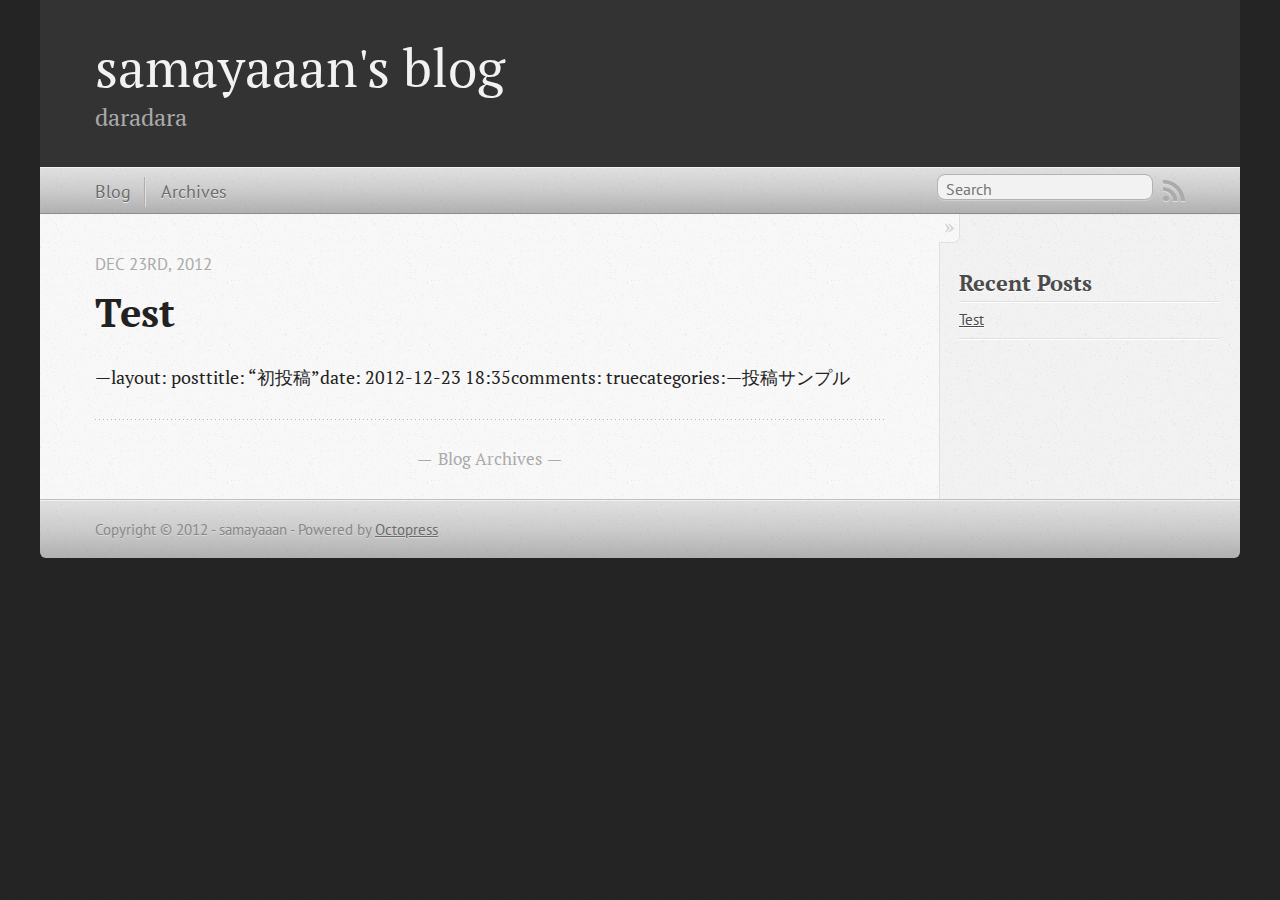
<file: index.html>
<!DOCTYPE html>
<!--[if IEMobile 7 ]><html class="no-js iem7"><![endif]-->
<!--[if lt IE 9]><html class="no-js lte-ie8"><![endif]-->
<!--[if (gt IE 8)|(gt IEMobile 7)|!(IEMobile)|!(IE)]><!--><html class="no-js" lang="en"><!--<![endif]-->
<head>
  <meta charset="utf-8">
  <title>samayaaan's blog</title>
  <meta name="author" content="samayaaan">

  
  <meta name="description" content="&#8212;layout: posttitle: &#8220;初投稿&#8221;date: 2012-12-23 18:35comments: truecategories:&#8212;投稿サンプル
">
  

  <!-- http://t.co/dKP3o1e -->
  <meta name="HandheldFriendly" content="True">
  <meta name="MobileOptimized" content="320">
  <meta name="viewport" content="width=device-width, initial-scale=1">

  
  <link rel="canonical" href="http://samayaaan.github.com/">
  <link href="/favicon.png" rel="icon">
  <link href="/stylesheets/screen.css" media="screen, projection" rel="stylesheet" type="text/css">
  <script src="/javascripts/modernizr-2.0.js"></script>
  <script src="/javascripts/ender.js"></script>
  <script src="/javascripts/octopress.js" type="text/javascript"></script>
  <link href="/atom.xml" rel="alternate" title="samayaaan's blog" type="application/atom+xml">
  <!--Fonts from Google"s Web font directory at http://google.com/webfonts -->
<link href="http://fonts.googleapis.com/css?family=PT+Serif:regular,italic,bold,bolditalic" rel="stylesheet" type="text/css">
<link href="http://fonts.googleapis.com/css?family=PT+Sans:regular,italic,bold,bolditalic" rel="stylesheet" type="text/css">

  

</head>

<body   >
  <header role="banner"><hgroup>
  <h1><a href="/">samayaaan's blog</a></h1>
  
    <h2>daradara</h2>
  
</hgroup>

</header>
  <nav role="navigation"><ul class="subscription" data-subscription="rss">
  <li><a href="/atom.xml" rel="subscribe-rss" title="subscribe via RSS">RSS</a></li>
  
</ul>
  
<form action="http://google.com/search" method="get">
  <fieldset role="search">
    <input type="hidden" name="q" value="site:samayaaan.github.com" />
    <input class="search" type="text" name="q" results="0" placeholder="Search"/>
  </fieldset>
</form>
  
<ul class="main-navigation">
  <li><a href="/">Blog</a></li>
  <li><a href="/blog/archives">Archives</a></li>
</ul>

</nav>
  <div id="main">
    <div id="content">
      <div class="blog-index">
  
  
  
    <article>
      
  <header>
    
      <h1 class="entry-title"><a href="/blog/2012/12/23/test/">Test</a></h1>
    
    
      <p class="meta">
        








  


<time datetime="2012-12-23T00:00:00+09:00" pubdate data-updated="true">Dec 23<span>rd</span>, 2012</time>
        
      </p>
    
  </header>


  <div class="entry-content"><p>&#8212;layout: posttitle: &#8220;初投稿&#8221;date: 2012-12-23 18:35comments: truecategories:&#8212;投稿サンプル</p>
</div>
  
  


    </article>
  
  <div class="pagination">
    
    <a href="/blog/archives">Blog Archives</a>
    
  </div>
</div>
<aside class="sidebar">
  
    <section>
  <h1>Recent Posts</h1>
  <ul id="recent_posts">
    
      <li class="post">
        <a href="/blog/2012/12/23/test/">Test</a>
      </li>
    
  </ul>
</section>






  
</aside>

    </div>
  </div>
  <footer role="contentinfo"><p>
  Copyright &copy; 2012 - samayaaan -
  <span class="credit">Powered by <a href="http://octopress.org">Octopress</a></span>
</p>

</footer>
  







  <script type="text/javascript">
    (function(){
      var twitterWidgets = document.createElement('script');
      twitterWidgets.type = 'text/javascript';
      twitterWidgets.async = true;
      twitterWidgets.src = 'http://platform.twitter.com/widgets.js';
      document.getElementsByTagName('head')[0].appendChild(twitterWidgets);
    })();
  </script>





</body>
</html>
</file>
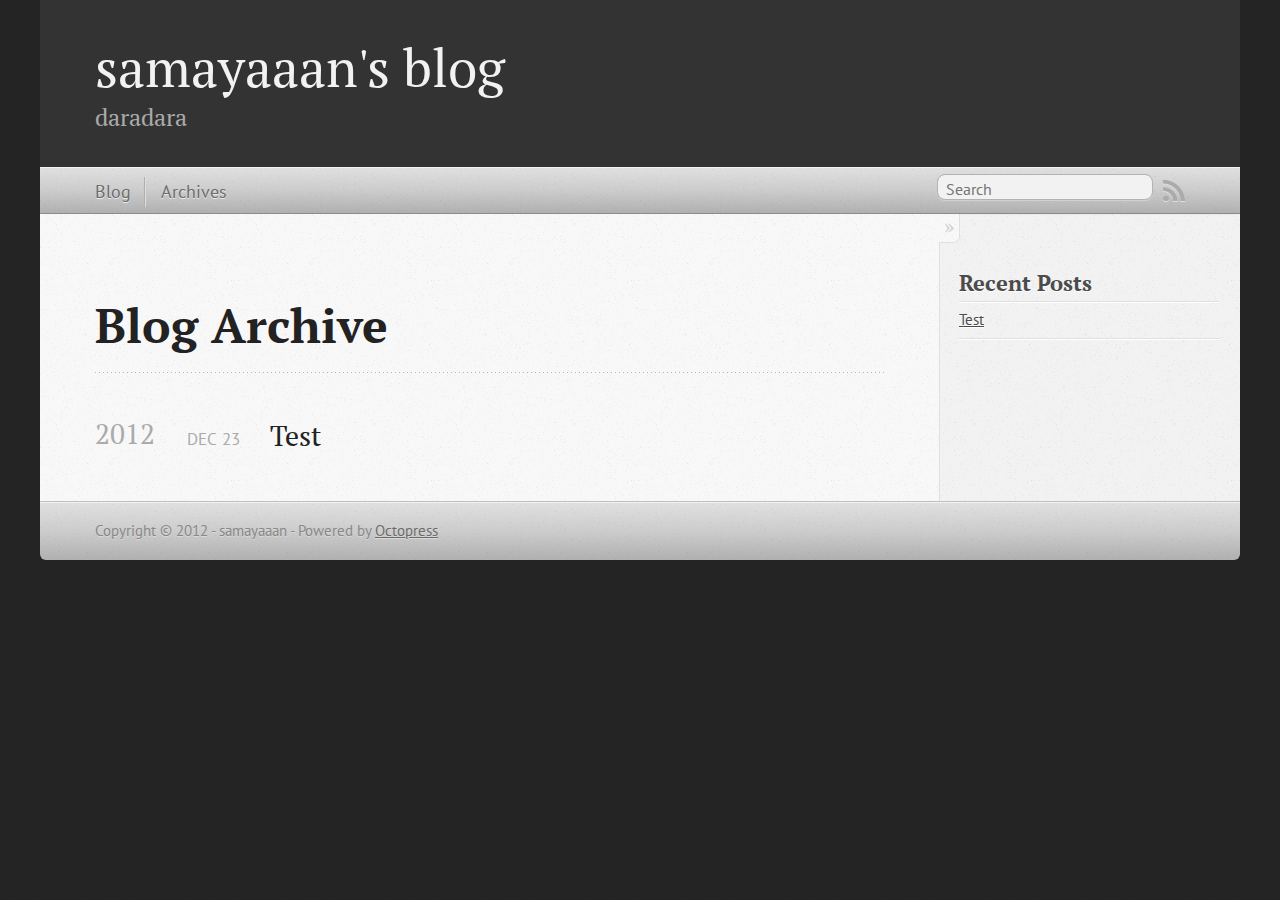
<file: blog/archives/index.html>
<!DOCTYPE html>
<!--[if IEMobile 7 ]><html class="no-js iem7"><![endif]-->
<!--[if lt IE 9]><html class="no-js lte-ie8"><![endif]-->
<!--[if (gt IE 8)|(gt IEMobile 7)|!(IEMobile)|!(IE)]><!--><html class="no-js" lang="en"><!--<![endif]-->
<head>
  <meta charset="utf-8">
  <title>Blog Archive - samayaaan's blog</title>
  <meta name="author" content="samayaaan">

  
  <meta name="description" content=" Blog Archive 2012 Test
Dec 23 2012 Recent Posts Test ">
  

  <!-- http://t.co/dKP3o1e -->
  <meta name="HandheldFriendly" content="True">
  <meta name="MobileOptimized" content="320">
  <meta name="viewport" content="width=device-width, initial-scale=1">

  
  <link rel="canonical" href="http://samayaaan.github.com/blog/archives/">
  <link href="/favicon.png" rel="icon">
  <link href="/stylesheets/screen.css" media="screen, projection" rel="stylesheet" type="text/css">
  <script src="/javascripts/modernizr-2.0.js"></script>
  <script src="/javascripts/ender.js"></script>
  <script src="/javascripts/octopress.js" type="text/javascript"></script>
  <link href="/atom.xml" rel="alternate" title="samayaaan's blog" type="application/atom+xml">
  <!--Fonts from Google"s Web font directory at http://google.com/webfonts -->
<link href="http://fonts.googleapis.com/css?family=PT+Serif:regular,italic,bold,bolditalic" rel="stylesheet" type="text/css">
<link href="http://fonts.googleapis.com/css?family=PT+Sans:regular,italic,bold,bolditalic" rel="stylesheet" type="text/css">

  

</head>

<body   >
  <header role="banner"><hgroup>
  <h1><a href="/">samayaaan's blog</a></h1>
  
    <h2>daradara</h2>
  
</hgroup>

</header>
  <nav role="navigation"><ul class="subscription" data-subscription="rss">
  <li><a href="/atom.xml" rel="subscribe-rss" title="subscribe via RSS">RSS</a></li>
  
</ul>
  
<form action="http://google.com/search" method="get">
  <fieldset role="search">
    <input type="hidden" name="q" value="site:samayaaan.github.com" />
    <input class="search" type="text" name="q" results="0" placeholder="Search"/>
  </fieldset>
</form>
  
<ul class="main-navigation">
  <li><a href="/">Blog</a></li>
  <li><a href="/blog/archives">Archives</a></li>
</ul>

</nav>
  <div id="main">
    <div id="content">
      <div>
<article role="article">
  
  <header>
    <h1 class="entry-title">Blog Archive</h1>
    
  </header>
  
  <div id="blog-archives">



  
  <h2>2012</h2>

<article>
  
<h1><a href="/blog/2012/12/23/test/">Test</a></h1>
<time datetime="2012-12-23T00:00:00+09:00" pubdate><span class='month'>Dec</span> <span class='day'>23</span> <span class='year'>2012</span></time>


</article>

</div>

  
</article>

</div>

<aside class="sidebar">
  
    <section>
  <h1>Recent Posts</h1>
  <ul id="recent_posts">
    
      <li class="post">
        <a href="/blog/2012/12/23/test/">Test</a>
      </li>
    
  </ul>
</section>






  
</aside>


    </div>
  </div>
  <footer role="contentinfo"><p>
  Copyright &copy; 2012 - samayaaan -
  <span class="credit">Powered by <a href="http://octopress.org">Octopress</a></span>
</p>

</footer>
  







  <script type="text/javascript">
    (function(){
      var twitterWidgets = document.createElement('script');
      twitterWidgets.type = 'text/javascript';
      twitterWidgets.async = true;
      twitterWidgets.src = 'http://platform.twitter.com/widgets.js';
      document.getElementsByTagName('head')[0].appendChild(twitterWidgets);
    })();
  </script>





</body>
</html>
</file>
<file: stylesheets/screen.css>
html,body,div,span,applet,object,iframe,h1,h2,h3,h4,h5,h6,p,blockquote,pre,a,abbr,acronym,address,big,cite,code,del,dfn,em,img,ins,kbd,q,s,samp,small,strike,strong,sub,sup,tt,var,b,u,i,center,dl,dt,dd,ol,ul,li,fieldset,form,label,legend,table,caption,tbody,tfoot,thead,tr,th,td,article,aside,canvas,details,embed,figure,figcaption,footer,header,hgroup,menu,nav,output,ruby,section,summary,time,mark,audio,video{margin:0;padding:0;border:0;font:inherit;font-size:100%;vertical-align:baseline}html{line-height:1}ol,ul{list-style:none}table{border-collapse:collapse;border-spacing:0}caption,th,td{text-align:left;font-weight:normal;vertical-align:middle}q,blockquote{quotes:none}q:before,q:after,blockquote:before,blockquote:after{content:"";content:none}a img{border:none}article,aside,details,figcaption,figure,footer,header,hgroup,menu,nav,section,summary{display:block}article,aside,details,figcaption,figure,footer,header,hgroup,menu,nav,section,summary{display:block}a{color:#1863a1}a:visited{color:#751590}a:focus{color:#0181eb}a:hover{color:#0181eb}a:active{color:#01579f}aside.sidebar a{color:#1863a1}aside.sidebar a:focus{color:#0181eb}aside.sidebar a:hover{color:#0181eb}aside.sidebar a:active{color:#01579f}a{-webkit-transition:color 0.3s;-moz-transition:color 0.3s;-o-transition:color 0.3s;transition:color 0.3s}html{background:#252525 url('/images/line-tile.png?1356254351') top left}body>div{background:#f2f2f2 url('/images/noise.png?1356254351') top left;border-bottom:1px solid #bfbfbf}body>div>div{background:#f8f8f8 url('/images/noise.png?1356254351') top left;border-right:1px solid #e0e0e0}.heading,body>header h1,h1,h2,h3,h4,h5,h6{font-family:"PT Serif","Georgia","Helvetica Neue",Arial,sans-serif}.sans,body>header h2,article header p.meta,article>footer,#content .blog-index footer,html .gist .gist-file .gist-meta,#blog-archives a.category,#blog-archives time,aside.sidebar section,body>footer{font-family:"PT Sans","Helvetica Neue",Arial,sans-serif}.serif,body,#content .blog-index a[rel=full-article]{font-family:"PT Serif",Georgia,Times,"Times New Roman",serif}.mono,pre,code,tt,p code,li code{font-family:Menlo,Monaco,"Andale Mono","lucida console","Courier New",monospace}body>header h1{font-size:2.2em;font-family:"PT Serif","Georgia","Helvetica Neue",Arial,sans-serif;font-weight:normal;line-height:1.2em;margin-bottom:0.6667em}body>header h2{font-family:"PT Serif","Georgia","Helvetica Neue",Arial,sans-serif}body{line-height:1.5em;color:#222}h1{font-size:2.2em;line-height:1.2em}@media only screen and (min-width: 992px){body{font-size:1.15em}h1{font-size:2.6em;line-height:1.2em}}h1,h2,h3,h4,h5,h6{text-rendering:optimizelegibility;margin-bottom:1em;font-weight:bold}h2,section h1{font-size:1.5em}h3,section h2,section section h1{font-size:1.3em}h4,section h3,section section h2,section section section h1{font-size:1em}h5,section h4,section section h3{font-size:.9em}h6,section h5,section section h4,section section section h3{font-size:.8em}p,blockquote,ul,ol{margin-bottom:1.5em}ul{list-style-type:disc}ul ul{list-style-type:circle;margin-bottom:0px}ul ul ul{list-style-type:square;margin-bottom:0px}ol{list-style-type:decimal}ol ol{list-style-type:lower-alpha;margin-bottom:0px}ol ol ol{list-style-type:lower-roman;margin-bottom:0px}ul,ul ul,ul ol,ol,ol ul,ol ol{margin-left:1.3em}strong{font-weight:bold}em{font-style:italic}sup,sub{font-size:0.8em;position:relative;display:inline-block}sup{top:-0.5em}sub{bottom:-0.5em}q{font-style:italic}q:before{content:"\201C"}q:after{content:"\201D"}em,dfn{font-style:italic}strong,dfn{font-weight:bold}del,s{text-decoration:line-through}abbr,acronym{border-bottom:1px dotted;cursor:help}sub,sup{line-height:0}hr{margin-bottom:0.2em}small{font-size:.8em}big{font-size:1.2em}blockquote{font-style:italic;position:relative;font-size:1.2em;line-height:1.5em;padding-left:1em;border-left:4px solid rgba(170,170,170,0.5)}blockquote cite{font-style:italic}blockquote cite a{color:#aaa !important;word-wrap:break-word}blockquote cite:before{content:'\2014';padding-right:.3em;padding-left:.3em;color:#aaa}@media only screen and (min-width: 992px){blockquote{padding-left:1.5em;border-left-width:4px}}.pullquote-right:before,.pullquote-left:before{padding:0;border:none;content:attr(data-pullquote);float:right;width:45%;margin:.5em 0 1em 1.5em;position:relative;top:7px;font-size:1.4em;line-height:1.45em}.pullquote-left:before{float:left;margin:.5em 1.5em 1em 0}.force-wrap,article a,aside.sidebar a{white-space:-moz-pre-wrap;white-space:-pre-wrap;white-space:-o-pre-wrap;white-space:pre-wrap;word-wrap:break-word}.group,body>header,body>nav,body>footer,body #content>article,body #content>div>article,body #content>div>section,body div.pagination,aside.sidebar,#main,#content,.sidebar{*zoom:1}.group:after,body>header:after,body>nav:after,body>footer:after,body #content>article:after,body #content>div>article:after,body #content>div>section:after,body div.pagination:after,aside.sidebar:after,#main:after,#content:after,.sidebar:after{content:"";display:table;clear:both}body{-webkit-text-size-adjust:none;max-width:1200px;position:relative;margin:0 auto}body>header,body>nav,body>footer,body #content>article,body #content>div>article,body #content>div>section{padding-left:18px;padding-right:18px}@media only screen and (min-width: 480px){body>header,body>nav,body>footer,body #content>article,body #content>div>article,body #content>div>section{padding-left:25px;padding-right:25px}}@media only screen and (min-width: 768px){body>header,body>nav,body>footer,body #content>article,body #content>div>article,body #content>div>section{padding-left:35px;padding-right:35px}}@media only screen and (min-width: 992px){body>header,body>nav,body>footer,body #content>article,body #content>div>article,body #content>div>section{padding-left:55px;padding-right:55px}}body div.pagination{margin-left:18px;margin-right:18px}@media only screen and (min-width: 480px){body div.pagination{margin-left:25px;margin-right:25px}}@media only screen and (min-width: 768px){body div.pagination{margin-left:35px;margin-right:35px}}@media only screen and (min-width: 992px){body div.pagination{margin-left:55px;margin-right:55px}}body>header{font-size:1em;padding-top:1.5em;padding-bottom:1.5em}#content{overflow:hidden}#content>div,#content>article{width:100%}aside.sidebar{float:none;padding:0 18px 1px;background-color:#f7f7f7;border-top:1px solid #e0e0e0}.flex-content,article img,article video,article .flash-video,aside.sidebar img{max-width:100%;height:auto}.basic-alignment.left,article img.left,article video.left,article .left.flash-video,aside.sidebar img.left{float:left;margin-right:1.5em}.basic-alignment.right,article img.right,article video.right,article .right.flash-video,aside.sidebar img.right{float:right;margin-left:1.5em}.basic-alignment.center,article img.center,article video.center,article .center.flash-video,aside.sidebar img.center{display:block;margin:0 auto 1.5em}.basic-alignment.left,article img.left,article video.left,article .left.flash-video,aside.sidebar img.left,.basic-alignment.right,article img.right,article video.right,article .right.flash-video,aside.sidebar img.right{margin-bottom:.8em}.toggle-sidebar,.no-sidebar .toggle-sidebar{display:none}@media only screen and (min-width: 750px){body.sidebar-footer aside.sidebar{float:none;width:auto;clear:left;margin:0;padding:0 35px 1px;background-color:#f7f7f7;border-top:1px solid #eaeaea}body.sidebar-footer aside.sidebar section.odd,body.sidebar-footer aside.sidebar section.even{float:left;width:48%}body.sidebar-footer aside.sidebar section.odd{margin-left:0}body.sidebar-footer aside.sidebar section.even{margin-left:4%}body.sidebar-footer aside.sidebar.thirds section{width:30%;margin-left:5%}body.sidebar-footer aside.sidebar.thirds section.first{margin-left:0;clear:both}}body.sidebar-footer #content{margin-right:0px}body.sidebar-footer .toggle-sidebar{display:none}@media only screen and (min-width: 550px){body>header{font-size:1em}}@media only screen and (min-width: 750px){aside.sidebar{float:none;width:auto;clear:left;margin:0;padding:0 35px 1px;background-color:#f7f7f7;border-top:1px solid #eaeaea}aside.sidebar section.odd,aside.sidebar section.even{float:left;width:48%}aside.sidebar section.odd{margin-left:0}aside.sidebar section.even{margin-left:4%}aside.sidebar.thirds section{width:30%;margin-left:5%}aside.sidebar.thirds section.first{margin-left:0;clear:both}}@media only screen and (min-width: 768px){body{-webkit-text-size-adjust:auto}body>header{font-size:1.2em}#main{padding:0;margin:0 auto}#content{overflow:visible;margin-right:240px;position:relative}.no-sidebar #content{margin-right:0;border-right:0}.collapse-sidebar #content{margin-right:20px}#content>div,#content>article{padding-top:17.5px;padding-bottom:17.5px;float:left}aside.sidebar{width:210px;padding:0 15px 15px;background:none;clear:none;float:left;margin:0 -100% 0 0}aside.sidebar section{width:auto;margin-left:0}aside.sidebar section.odd,aside.sidebar section.even{float:none;width:auto;margin-left:0}.collapse-sidebar aside.sidebar{float:none;width:auto;clear:left;margin:0;padding:0 35px 1px;background-color:#f7f7f7;border-top:1px solid #eaeaea}.collapse-sidebar aside.sidebar section.odd,.collapse-sidebar aside.sidebar section.even{float:left;width:48%}.collapse-sidebar aside.sidebar section.odd{margin-left:0}.collapse-sidebar aside.sidebar section.even{margin-left:4%}.collapse-sidebar aside.sidebar.thirds section{width:30%;margin-left:5%}.collapse-sidebar aside.sidebar.thirds section.first{margin-left:0;clear:both}}@media only screen and (min-width: 992px){body>header{font-size:1.3em}#content{margin-right:300px}#content>div,#content>article{padding-top:27.5px;padding-bottom:27.5px}aside.sidebar{width:260px;padding:1.2em 20px 20px}.collapse-sidebar aside.sidebar{padding-left:55px;padding-right:55px}}@media only screen and (min-width: 768px){ul,ol{margin-left:0}}body>header{background:#333}body>header h1{display:inline-block;margin:0}body>header h1 a,body>header h1 a:visited,body>header h1 a:hover{color:#f2f2f2;text-decoration:none}body>header h2{margin:.2em 0 0;font-size:1em;color:#aaa;font-weight:normal}body>nav{position:relative;background-color:#ccc;background:url('/images/noise.png?1356254351'),-webkit-gradient(linear, 50% 0%, 50% 100%, color-stop(0%, #e0e0e0), color-stop(50%, #cccccc), color-stop(100%, #b0b0b0));background:url('/images/noise.png?1356254351'),-webkit-linear-gradient(#e0e0e0,#cccccc,#b0b0b0);background:url('/images/noise.png?1356254351'),-moz-linear-gradient(#e0e0e0,#cccccc,#b0b0b0);background:url('/images/noise.png?1356254351'),-o-linear-gradient(#e0e0e0,#cccccc,#b0b0b0);background:url('/images/noise.png?1356254351'),linear-gradient(#e0e0e0,#cccccc,#b0b0b0);border-top:1px solid #f2f2f2;border-bottom:1px solid #8c8c8c;padding-top:.35em;padding-bottom:.35em}body>nav form{-webkit-background-clip:padding;-moz-background-clip:padding;background-clip:padding-box;margin:0;padding:0}body>nav form .search{padding:.3em .5em 0;font-size:.85em;font-family:"PT Sans","Helvetica Neue",Arial,sans-serif;line-height:1.1em;width:95%;-webkit-border-radius:0.5em;-moz-border-radius:0.5em;-ms-border-radius:0.5em;-o-border-radius:0.5em;border-radius:0.5em;-webkit-background-clip:padding;-moz-background-clip:padding;background-clip:padding-box;-webkit-box-shadow:#d1d1d1 0 1px;-moz-box-shadow:#d1d1d1 0 1px;box-shadow:#d1d1d1 0 1px;background-color:#f2f2f2;border:1px solid #b3b3b3;color:#888}body>nav form .search:focus{color:#444;border-color:#80b1df;-webkit-box-shadow:#80b1df 0 0 4px,#80b1df 0 0 3px inset;-moz-box-shadow:#80b1df 0 0 4px,#80b1df 0 0 3px inset;box-shadow:#80b1df 0 0 4px,#80b1df 0 0 3px inset;background-color:#fff;outline:none}body>nav fieldset[role=search]{float:right;width:48%}body>nav fieldset.mobile-nav{float:left;width:48%}body>nav fieldset.mobile-nav select{width:100%;font-size:.8em;border:1px solid #888}body>nav ul{display:none}@media only screen and (min-width: 550px){body>nav{font-size:.9em}body>nav ul{margin:0;padding:0;border:0;overflow:hidden;*zoom:1;float:left;display:block;padding-top:.15em}body>nav ul li{list-style-image:none;list-style-type:none;margin-left:0;white-space:nowrap;display:inline;float:left;padding-left:0;padding-right:0}body>nav ul li:first-child,body>nav ul li.first{padding-left:0}body>nav ul li:last-child{padding-right:0}body>nav ul li.last{padding-right:0}body>nav ul.subscription{margin-left:.8em;float:right}body>nav ul.subscription li:last-child a{padding-right:0}body>nav ul li{margin:0}body>nav a{color:#6b6b6b;font-family:"PT Sans","Helvetica Neue",Arial,sans-serif;text-shadow:#ebebeb 0 1px;float:left;text-decoration:none;font-size:1.1em;padding:.1em 0;line-height:1.5em}body>nav a:visited{color:#6b6b6b}body>nav a:hover{color:#2b2b2b}body>nav li+li{border-left:1px solid #b0b0b0;margin-left:.8em}body>nav li+li a{padding-left:.8em;border-left:1px solid #dedede}body>nav form{float:right;text-align:left;padding-left:.8em;width:175px}body>nav form .search{width:93%;font-size:.95em;line-height:1.2em}body>nav ul[data-subscription$=email]+form{width:97px}body>nav ul[data-subscription$=email]+form .search{width:91%}body>nav fieldset.mobile-nav{display:none}body>nav fieldset[role=search]{width:99%}}@media only screen and (min-width: 992px){body>nav form{width:215px}body>nav ul[data-subscription$=email]+form{width:147px}}.no-placeholder body>nav .search{background:#f2f2f2 url('/images/search.png?1356254351') 0.3em 0.25em no-repeat;text-indent:1.3em}@media only screen and (min-width: 550px){.maskImage body>nav ul[data-subscription$=email]+form{width:123px}}@media only screen and (min-width: 992px){.maskImage body>nav ul[data-subscription$=email]+form{width:173px}}.maskImage ul.subscription{position:relative;top:.2em}.maskImage ul.subscription li,.maskImage ul.subscription a{border:0;padding:0}.maskImage a[rel=subscribe-rss]{position:relative;top:0px;text-indent:-999999em;background-color:#dedede;border:0;padding:0}.maskImage a[rel=subscribe-rss],.maskImage a[rel=subscribe-rss]:after{-webkit-mask-image:url('/images/rss.png?1356254351');-moz-mask-image:url('/images/rss.png?1356254351');-ms-mask-image:url('/images/rss.png?1356254351');-o-mask-image:url('/images/rss.png?1356254351');mask-image:url('/images/rss.png?1356254351');-webkit-mask-repeat:no-repeat;-moz-mask-repeat:no-repeat;-ms-mask-repeat:no-repeat;-o-mask-repeat:no-repeat;mask-repeat:no-repeat;width:22px;height:22px}.maskImage a[rel=subscribe-rss]:after{content:"";position:absolute;top:-1px;left:0;background-color:#ababab}.maskImage a[rel=subscribe-rss]:hover:after{background-color:#9e9e9e}.maskImage a[rel=subscribe-email]{position:relative;top:0px;text-indent:-999999em;background-color:#dedede;border:0;padding:0}.maskImage a[rel=subscribe-email],.maskImage a[rel=subscribe-email]:after{-webkit-mask-image:url('/images/email.png?1356254351');-moz-mask-image:url('/images/email.png?1356254351');-ms-mask-image:url('/images/email.png?1356254351');-o-mask-image:url('/images/email.png?1356254351');mask-image:url('/images/email.png?1356254351');-webkit-mask-repeat:no-repeat;-moz-mask-repeat:no-repeat;-ms-mask-repeat:no-repeat;-o-mask-repeat:no-repeat;mask-repeat:no-repeat;width:28px;height:22px}.maskImage a[rel=subscribe-email]:after{content:"";position:absolute;top:-1px;left:0;background-color:#ababab}.maskImage a[rel=subscribe-email]:hover:after{background-color:#9e9e9e}article{padding-top:1em}article header{position:relative;padding-top:2em;padding-bottom:1em;margin-bottom:1em;background:url('[data-uri]') bottom left repeat-x}article header h1{margin:0}article header h1 a{text-decoration:none}article header h1 a:hover{text-decoration:underline}article header p{font-size:.9em;color:#aaa;margin:0}article header p.meta{text-transform:uppercase;position:absolute;top:0}@media only screen and (min-width: 768px){article header{margin-bottom:1.5em;padding-bottom:1em;background:url('[data-uri]') bottom left repeat-x}}article h2{padding-top:0.8em;background:url('[data-uri]') top left repeat-x}.entry-content article h2:first-child,article header+h2{padding-top:0}article h2:first-child,article header+h2{background:none}article .feature{padding-top:.5em;margin-bottom:1em;padding-bottom:1em;background:url('[data-uri]') bottom left repeat-x;font-size:2.0em;font-style:italic;line-height:1.3em}article img,article video,article .flash-video{-webkit-border-radius:0.3em;-moz-border-radius:0.3em;-ms-border-radius:0.3em;-o-border-radius:0.3em;border-radius:0.3em;-webkit-box-shadow:rgba(0,0,0,0.15) 0 1px 4px;-moz-box-shadow:rgba(0,0,0,0.15) 0 1px 4px;box-shadow:rgba(0,0,0,0.15) 0 1px 4px;-webkit-box-sizing:border-box;-moz-box-sizing:border-box;box-sizing:border-box;border:#fff 0.5em solid}article video,article .flash-video{margin:0 auto 1.5em}article video{display:block;width:100%}article .flash-video>div{position:relative;display:block;padding-bottom:56.25%;padding-top:1px;height:0;overflow:hidden}article .flash-video>div iframe,article .flash-video>div object,article .flash-video>div embed{position:absolute;top:0;left:0;width:100%;height:100%}article>footer{padding-bottom:2.5em;margin-top:2em}article>footer p.meta{margin-bottom:.8em;font-size:.85em;clear:both;overflow:hidden}.blog-index article+article{background:url('[data-uri]') top left repeat-x}#content .blog-index{padding-top:0;padding-bottom:0}#content .blog-index article{padding-top:2em}#content .blog-index article header{background:none;padding-bottom:0}#content .blog-index article h1{font-size:2.2em}#content .blog-index article h1 a{color:inherit}#content .blog-index article h1 a:hover{color:#0181eb}#content .blog-index a[rel=full-article]{background:#ebebeb;display:inline-block;padding:.4em .8em;margin-right:.5em;text-decoration:none;color:#666;-webkit-transition:background-color 0.5s;-moz-transition:background-color 0.5s;-o-transition:background-color 0.5s;transition:background-color 0.5s}#content .blog-index a[rel=full-article]:hover{background:#0181eb;text-shadow:none;color:#f8f8f8}#content .blog-index footer{margin-top:1em}.separator,article>footer .byline+time:before,article>footer time+time:before,article>footer .comments:before,article>footer .byline ~ .categories:before{content:"\2022 ";padding:0 .4em 0 .2em;display:inline-block}#content div.pagination{text-align:center;font-size:.95em;position:relative;background:url('[data-uri]') top left repeat-x;padding-top:1.5em;padding-bottom:1.5em}#content div.pagination a{text-decoration:none;color:#aaa}#content div.pagination a.prev{position:absolute;left:0}#content div.pagination a.next{position:absolute;right:0}#content div.pagination a:hover{color:#0181eb}#content div.pagination a[href*=archive]:before,#content div.pagination a[href*=archive]:after{content:'\2014';padding:0 .3em}p.meta+.sharing{padding-top:1em;padding-left:0;background:url('[data-uri]') top left repeat-x}#fb-root{display:none}.highlight,html .gist .gist-file .gist-syntax .gist-highlight{border:1px solid #05232b !important}.highlight table td.code,html .gist .gist-file .gist-syntax .gist-highlight table td.code{width:100%}.highlight .line-numbers,html .gist .gist-file .gist-syntax .highlight .line_numbers{text-align:right;font-size:13px;line-height:1.45em;background:#073642 url('/images/noise.png?1356254351') top left !important;border-right:1px solid #00232c !important;-webkit-box-shadow:#083e4b -1px 0 inset;-moz-box-shadow:#083e4b -1px 0 inset;box-shadow:#083e4b -1px 0 inset;text-shadow:#021014 0 -1px;padding:.8em !important;-webkit-border-radius:0;-moz-border-radius:0;-ms-border-radius:0;-o-border-radius:0;border-radius:0}.highlight .line-numbers span,html .gist .gist-file .gist-syntax .highlight .line_numbers span{color:#586e75 !important}figure.code,.gist-file,pre{-webkit-box-shadow:rgba(0,0,0,0.06) 0 0 10px;-moz-box-shadow:rgba(0,0,0,0.06) 0 0 10px;box-shadow:rgba(0,0,0,0.06) 0 0 10px}figure.code .highlight pre,.gist-file .highlight pre,pre .highlight pre{-webkit-box-shadow:none;-moz-box-shadow:none;box-shadow:none}.gist .highlight *::-moz-selection,figure.code .highlight *::-moz-selection{background:#386774;color:inherit;text-shadow:#002b36 0 1px}.gist .highlight *::-webkit-selection,figure.code .highlight *::-webkit-selection{background:#386774;color:inherit;text-shadow:#002b36 0 1px}.gist .highlight *::selection,figure.code .highlight *::selection{background:#386774;color:inherit;text-shadow:#002b36 0 1px}html .gist .gist-file{margin-bottom:1.8em;position:relative;border:none;padding-top:26px !important}html .gist .gist-file .highlight{margin-bottom:0}html .gist .gist-file .gist-syntax{border-bottom:0 !important;background:none !important}html .gist .gist-file .gist-syntax .gist-highlight{background:#002b36 !important}html .gist .gist-file .gist-syntax .highlight pre{padding:0}html .gist .gist-file .gist-meta{padding:.6em 0.8em;border:1px solid #083e4b !important;color:#586e75;font-size:.7em !important;background:#073642 url('/images/noise.png?1356254351') top left;line-height:1.5em}html .gist .gist-file .gist-meta a{color:#75878b !important;text-decoration:none}html .gist .gist-file .gist-meta a:hover{text-decoration:underline}html .gist .gist-file .gist-meta a:hover{color:#93a1a1 !important}html .gist .gist-file .gist-meta a[href*='#file']{position:absolute;top:0;left:0;right:-10px;color:#474747 !important}html .gist .gist-file .gist-meta a[href*='#file']:hover{color:#1863a1 !important}html .gist .gist-file .gist-meta a[href*=raw]{top:.4em}pre{background:#002b36 url('/images/noise.png?1356254351') top left;-webkit-border-radius:0.4em;-moz-border-radius:0.4em;-ms-border-radius:0.4em;-o-border-radius:0.4em;border-radius:0.4em;border:1px solid #05232b;line-height:1.45em;font-size:13px;margin-bottom:2.1em;padding:.8em 1em;color:#93a1a1;overflow:auto}h3.filename+pre{-moz-border-radius-topleft:0px;-webkit-border-top-left-radius:0px;border-top-left-radius:0px;-moz-border-radius-topright:0px;-webkit-border-top-right-radius:0px;border-top-right-radius:0px}p code,li code{display:inline-block;white-space:no-wrap;background:#fff;font-size:.8em;line-height:1.5em;color:#555;border:1px solid #ddd;-webkit-border-radius:0.4em;-moz-border-radius:0.4em;-ms-border-radius:0.4em;-o-border-radius:0.4em;border-radius:0.4em;padding:0 .3em;margin:-1px 0}p pre code,li pre code{font-size:1em !important;background:none;border:none}.pre-code,html .gist .gist-file .gist-syntax .highlight pre,.highlight code{font-family:Menlo,Monaco,"Andale Mono","lucida console","Courier New",monospace !important;overflow:scroll;overflow-y:hidden;display:block;padding:.8em;overflow-x:auto;line-height:1.45em;background:#002b36 url('/images/noise.png?1356254351') top left !important;color:#93a1a1 !important}.pre-code span,html .gist .gist-file .gist-syntax .highlight pre span,.highlight code span{color:#93a1a1 !important}.pre-code span,html .gist .gist-file .gist-syntax .highlight pre span,.highlight code span{font-style:normal !important;font-weight:normal !important}.pre-code .c,html .gist .gist-file .gist-syntax .highlight pre .c,.highlight code .c{color:#586e75 !important;font-style:italic !important}.pre-code .cm,html .gist .gist-file .gist-syntax .highlight pre .cm,.highlight code .cm{color:#586e75 !important;font-style:italic !important}.pre-code .cp,html .gist .gist-file .gist-syntax .highlight pre .cp,.highlight code .cp{color:#586e75 !important;font-style:italic !important}.pre-code .c1,html .gist .gist-file .gist-syntax .highlight pre .c1,.highlight code .c1{color:#586e75 !important;font-style:italic !important}.pre-code .cs,html .gist .gist-file .gist-syntax .highlight pre .cs,.highlight code .cs{color:#586e75 !important;font-weight:bold !important;font-style:italic !important}.pre-code .err,html .gist .gist-file .gist-syntax .highlight pre .err,.highlight code .err{color:#dc322f !important;background:none !important}.pre-code .k,html .gist .gist-file .gist-syntax .highlight pre .k,.highlight code .k{color:#cb4b16 !important}.pre-code .o,html .gist .gist-file .gist-syntax .highlight pre .o,.highlight code .o{color:#93a1a1 !important;font-weight:bold !important}.pre-code .p,html .gist .gist-file .gist-syntax .highlight pre .p,.highlight code .p{color:#93a1a1 !important}.pre-code .ow,html .gist .gist-file .gist-syntax .highlight pre .ow,.highlight code .ow{color:#2aa198 !important;font-weight:bold !important}.pre-code .gd,html .gist .gist-file .gist-syntax .highlight pre .gd,.highlight code .gd{color:#93a1a1 !important;background-color:#372c34 !important;display:inline-block}.pre-code .gd .x,html .gist .gist-file .gist-syntax .highlight pre .gd .x,.highlight code .gd .x{color:#93a1a1 !important;background-color:#4d2d33 !important;display:inline-block}.pre-code .ge,html .gist .gist-file .gist-syntax .highlight pre .ge,.highlight code .ge{color:#93a1a1 !important;font-style:italic !important}.pre-code .gh,html .gist .gist-file .gist-syntax .highlight pre .gh,.highlight code .gh{color:#586e75 !important}.pre-code .gi,html .gist .gist-file .gist-syntax .highlight pre .gi,.highlight code .gi{color:#93a1a1 !important;background-color:#1a412b !important;display:inline-block}.pre-code .gi .x,html .gist .gist-file .gist-syntax .highlight pre .gi .x,.highlight code .gi .x{color:#93a1a1 !important;background-color:#355720 !important;display:inline-block}.pre-code .gs,html .gist .gist-file .gist-syntax .highlight pre .gs,.highlight code .gs{color:#93a1a1 !important;font-weight:bold !important}.pre-code .gu,html .gist .gist-file .gist-syntax .highlight pre .gu,.highlight code .gu{color:#6c71c4 !important}.pre-code .kc,html .gist .gist-file .gist-syntax .highlight pre .kc,.highlight code .kc{color:#859900 !important;font-weight:bold !important}.pre-code .kd,html .gist .gist-file .gist-syntax .highlight pre .kd,.highlight code .kd{color:#268bd2 !important}.pre-code .kp,html .gist .gist-file .gist-syntax .highlight pre .kp,.highlight code .kp{color:#cb4b16 !important;font-weight:bold !important}.pre-code .kr,html .gist .gist-file .gist-syntax .highlight pre .kr,.highlight code .kr{color:#d33682 !important;font-weight:bold !important}.pre-code .kt,html .gist .gist-file .gist-syntax .highlight pre .kt,.highlight code .kt{color:#2aa198 !important}.pre-code .n,html .gist .gist-file .gist-syntax .highlight pre .n,.highlight code .n{color:#268bd2 !important}.pre-code .na,html .gist .gist-file .gist-syntax .highlight pre .na,.highlight code .na{color:#268bd2 !important}.pre-code .nb,html .gist .gist-file .gist-syntax .highlight pre .nb,.highlight code .nb{color:#859900 !important}.pre-code .nc,html .gist .gist-file .gist-syntax .highlight pre .nc,.highlight code .nc{color:#d33682 !important}.pre-code .no,html .gist .gist-file .gist-syntax .highlight pre .no,.highlight code .no{color:#b58900 !important}.pre-code .nl,html .gist .gist-file .gist-syntax .highlight pre .nl,.highlight code .nl{color:#859900 !important}.pre-code .ne,html .gist .gist-file .gist-syntax .highlight pre .ne,.highlight code .ne{color:#268bd2 !important;font-weight:bold !important}.pre-code .nf,html .gist .gist-file .gist-syntax .highlight pre .nf,.highlight code .nf{color:#268bd2 !important;font-weight:bold !important}.pre-code .nn,html .gist .gist-file .gist-syntax .highlight pre .nn,.highlight code .nn{color:#b58900 !important}.pre-code .nt,html .gist .gist-file .gist-syntax .highlight pre .nt,.highlight code .nt{color:#268bd2 !important;font-weight:bold !important}.pre-code .nx,html .gist .gist-file .gist-syntax .highlight pre .nx,.highlight code .nx{color:#b58900 !important}.pre-code .vg,html .gist .gist-file .gist-syntax .highlight pre .vg,.highlight code .vg{color:#268bd2 !important}.pre-code .vi,html .gist .gist-file .gist-syntax .highlight pre .vi,.highlight code .vi{color:#268bd2 !important}.pre-code .nv,html .gist .gist-file .gist-syntax .highlight pre .nv,.highlight code .nv{color:#268bd2 !important}.pre-code .mf,html .gist .gist-file .gist-syntax .highlight pre .mf,.highlight code .mf{color:#2aa198 !important}.pre-code .m,html .gist .gist-file .gist-syntax .highlight pre .m,.highlight code .m{color:#2aa198 !important}.pre-code .mh,html .gist .gist-file .gist-syntax .highlight pre .mh,.highlight code .mh{color:#2aa198 !important}.pre-code .mi,html .gist .gist-file .gist-syntax .highlight pre .mi,.highlight code .mi{color:#2aa198 !important}.pre-code .s,html .gist .gist-file .gist-syntax .highlight pre .s,.highlight code .s{color:#2aa198 !important}.pre-code .sd,html .gist .gist-file .gist-syntax .highlight pre .sd,.highlight code .sd{color:#2aa198 !important}.pre-code .s2,html .gist .gist-file .gist-syntax .highlight pre .s2,.highlight code .s2{color:#2aa198 !important}.pre-code .se,html .gist .gist-file .gist-syntax .highlight pre .se,.highlight code .se{color:#dc322f !important}.pre-code .si,html .gist .gist-file .gist-syntax .highlight pre .si,.highlight code .si{color:#268bd2 !important}.pre-code .sr,html .gist .gist-file .gist-syntax .highlight pre .sr,.highlight code .sr{color:#2aa198 !important}.pre-code .s1,html .gist .gist-file .gist-syntax .highlight pre .s1,.highlight code .s1{color:#2aa198 !important}.pre-code div .gd,html .gist .gist-file .gist-syntax .highlight pre div .gd,.highlight code div .gd,.pre-code div .gd .x,html .gist .gist-file .gist-syntax .highlight pre div .gd .x,.highlight code div .gd .x,.pre-code div .gi,html .gist .gist-file .gist-syntax .highlight pre div .gi,.highlight code div .gi,.pre-code div .gi .x,html .gist .gist-file .gist-syntax .highlight pre div .gi .x,.highlight code div .gi .x{display:inline-block;width:100%}.highlight,.gist-highlight{margin-bottom:1.8em;background:#002b36;overflow-y:hidden;overflow-x:auto}.highlight pre,.gist-highlight pre{background:none;-webkit-border-radius:0px;-moz-border-radius:0px;-ms-border-radius:0px;-o-border-radius:0px;border-radius:0px;border:none;padding:0;margin-bottom:0}pre::-webkit-scrollbar,.highlight::-webkit-scrollbar,.gist-highlight::-webkit-scrollbar{height:.5em;background:rgba(255,255,255,0.15)}pre::-webkit-scrollbar-thumb:horizontal,.highlight::-webkit-scrollbar-thumb:horizontal,.gist-highlight::-webkit-scrollbar-thumb:horizontal{background:rgba(255,255,255,0.2);-webkit-border-radius:4px;border-radius:4px}.highlight code{background:#000}figure.code{background:none;padding:0;border:0;margin-bottom:1.5em}figure.code pre{margin-bottom:0}figure.code figcaption{position:relative}figure.code .highlight{margin-bottom:0}.code-title,html .gist .gist-file .gist-meta a[href*='#file'],h3.filename,figure.code figcaption{text-align:center;font-size:13px;line-height:2em;text-shadow:#cbcccc 0 1px 0;color:#474747;font-weight:normal;margin-bottom:0;-moz-border-radius-topleft:5px;-webkit-border-top-left-radius:5px;border-top-left-radius:5px;-moz-border-radius-topright:5px;-webkit-border-top-right-radius:5px;border-top-right-radius:5px;font-family:"Helvetica Neue", Arial, "Lucida Grande", "Lucida Sans Unicode", Lucida, sans-serif;background:#aaa url('/images/code_bg.png?1356254351') top repeat-x;border:1px solid #565656;border-top-color:#cbcbcb;border-left-color:#a5a5a5;border-right-color:#a5a5a5;border-bottom:0}.download-source,html .gist .gist-file .gist-meta a[href*=raw],figure.code figcaption a{position:absolute;right:.8em;text-decoration:none;color:#666 !important;z-index:1;font-size:13px;text-shadow:#cbcccc 0 1px 0;padding-left:3em}.download-source:hover,html .gist .gist-file .gist-meta a[href*=raw]:hover,figure.code figcaption a:hover{text-decoration:underline}#archive #content>div,#archive #content>div>article{padding-top:0}#blog-archives{color:#aaa}#blog-archives article{padding:1em 0 1em;position:relative;background:url('[data-uri]') bottom left repeat-x}#blog-archives article:last-child{background:none}#blog-archives article footer{padding:0;margin:0}#blog-archives h1{color:#222;margin-bottom:.3em}#blog-archives h2{display:none}#blog-archives h1{font-size:1.5em}#blog-archives h1 a{text-decoration:none;color:inherit;font-weight:normal;display:inline-block}#blog-archives h1 a:hover{text-decoration:underline}#blog-archives h1 a:hover{color:#0181eb}#blog-archives a.category,#blog-archives time{color:#aaa}#blog-archives .entry-content{display:none}#blog-archives time{font-size:.9em;line-height:1.2em}#blog-archives time .month,#blog-archives time .day{display:inline-block}#blog-archives time .month{text-transform:uppercase}#blog-archives p{margin-bottom:1em}#blog-archives a,#blog-archives .entry-content a{color:inherit}#blog-archives a:hover,#blog-archives .entry-content a:hover{color:#0181eb}#blog-archives a:hover{color:#0181eb}@media only screen and (min-width: 550px){#blog-archives article{margin-left:5em}#blog-archives h2{margin-bottom:.3em;font-weight:normal;display:inline-block;position:relative;top:-1px;float:left}#blog-archives h2:first-child{padding-top:.75em}#blog-archives time{position:absolute;text-align:right;left:0em;top:1.8em}#blog-archives .year{display:none}#blog-archives article{padding-left:4.5em;padding-bottom:.7em}#blog-archives a.category{line-height:1.1em}}#content>.category article{margin-left:0;padding-left:6.8em}#content>.category .year{display:inline}.side-shadow-border,aside.sidebar section h1,aside.sidebar li{-webkit-box-shadow:#fff 0 1px;-moz-box-shadow:#fff 0 1px;box-shadow:#fff 0 1px}aside.sidebar{overflow:hidden;color:#4b4b4b;text-shadow:#fff 0 1px}aside.sidebar section{font-size:.8em;line-height:1.4em;margin-bottom:1.5em}aside.sidebar section h1{margin:1.5em 0 0;padding-bottom:.2em;border-bottom:1px solid #e0e0e0}aside.sidebar section h1+p{padding-top:.4em}aside.sidebar img{-webkit-border-radius:0.3em;-moz-border-radius:0.3em;-ms-border-radius:0.3em;-o-border-radius:0.3em;border-radius:0.3em;-webkit-box-shadow:rgba(0,0,0,0.15) 0 1px 4px;-moz-box-shadow:rgba(0,0,0,0.15) 0 1px 4px;box-shadow:rgba(0,0,0,0.15) 0 1px 4px;-webkit-box-sizing:border-box;-moz-box-sizing:border-box;box-sizing:border-box;border:#fff 0.3em solid}aside.sidebar ul{margin-bottom:0.5em;margin-left:0}aside.sidebar li{list-style:none;padding:.5em 0;margin:0;border-bottom:1px solid #e0e0e0}aside.sidebar li p:last-child{margin-bottom:0}aside.sidebar a{color:inherit;-webkit-transition:color 0.5s;-moz-transition:color 0.5s;-o-transition:color 0.5s;transition:color 0.5s}aside.sidebar:hover a{color:#1863a1}aside.sidebar:hover a:hover{color:#0181eb}.aside-alt-link,#tweets a[href*='twitter.com/search'],#pinboard_linkroll .pin-tag{color:#7e7e7e}.aside-alt-link:hover,#tweets a[href*='twitter.com/search']:hover,#pinboard_linkroll .pin-tag:hover{color:#0181eb}@media only screen and (min-width: 768px){.toggle-sidebar{outline:none;position:absolute;right:-10px;top:0;bottom:0;display:inline-block;text-decoration:none;color:#cecece;width:9px;cursor:pointer}.toggle-sidebar:hover{background:#e9e9e9;background:-webkit-gradient(linear, 0% 50%, 100% 50%, color-stop(0%, rgba(224,224,224,0.5)), color-stop(100%, rgba(224,224,224,0)));background:-webkit-linear-gradient(left, rgba(224,224,224,0.5),rgba(224,224,224,0));background:-moz-linear-gradient(left, rgba(224,224,224,0.5),rgba(224,224,224,0));background:-o-linear-gradient(left, rgba(224,224,224,0.5),rgba(224,224,224,0));background:linear-gradient(left, rgba(224,224,224,0.5),rgba(224,224,224,0))}.toggle-sidebar:after{position:absolute;right:-11px;top:0;width:20px;font-size:1.2em;line-height:1.1em;padding-bottom:.15em;-moz-border-radius-bottomright:0.3em;-webkit-border-bottom-right-radius:0.3em;border-bottom-right-radius:0.3em;text-align:center;background:#f8f8f8 url('/images/noise.png?1356254351') top left;border-bottom:1px solid #e0e0e0;border-right:1px solid #e0e0e0;content:"\00BB";text-indent:-1px}.collapse-sidebar .toggle-sidebar{text-indent:0px;right:-20px;width:19px}.collapse-sidebar .toggle-sidebar:hover{background:#e9e9e9}.collapse-sidebar .toggle-sidebar:after{border-left:1px solid #e0e0e0;text-shadow:#fff 0 1px;content:"\00AB";left:0px;right:0;text-align:center;text-indent:0;border:0;border-right-width:0;background:none}}#tweets .loading{background:url('[data-uri]') no-repeat center 0.5em;color:#c4c4c4;text-shadow:#f8f8f8 0 1px;text-align:center;padding:2.5em 0 .5em}#tweets .loading.error{background:url('[data-uri]') no-repeat center 0.5em}#tweets p{position:relative;padding-right:1em}#tweets a[href*=status]:first-child{color:#a4a4a4;float:right;padding:0 0 .1em 1em;position:relative;right:-1.3em;text-shadow:#fff 0 1px;font-size:.7em;text-decoration:none}#tweets a[href*=status]:first-child span{font-size:1.5em}#tweets a[href*=status]:first-child:hover{color:#0181eb;text-decoration:none}#tweets a[href*='twitter.com/search']{text-decoration:none}#tweets a[href*='twitter.com/search']:hover{text-decoration:underline}.googleplus h1{-moz-box-shadow:none !important;-webkit-box-shadow:none !important;-o-box-shadow:none !important;box-shadow:none !important;border-bottom:0px none !important}.googleplus a{text-decoration:none;white-space:normal !important;line-height:32px}.googleplus a img{float:left;margin-right:0.5em;border:0 none}.googleplus-hidden{position:absolute;top:-1000em;left:-1000em}#pinboard_linkroll .pin-title,#pinboard_linkroll .pin-description{display:block;margin-bottom:.5em}#pinboard_linkroll .pin-tag{text-decoration:none}#pinboard_linkroll .pin-tag:hover{text-decoration:underline}#pinboard_linkroll .pin-tag:after{content:','}#pinboard_linkroll .pin-tag:last-child:after{content:''}.delicious-posts a.delicious-link{margin-bottom:.5em;display:block}.delicious-posts p{font-size:1em}body>footer{font-size:.8em;color:#888;text-shadow:#d9d9d9 0 1px;background-color:#ccc;background:url('/images/noise.png?1356254351'),-webkit-gradient(linear, 50% 0%, 50% 100%, color-stop(0%, #e0e0e0), color-stop(50%, #cccccc), color-stop(100%, #b0b0b0));background:url('/images/noise.png?1356254351'),-webkit-linear-gradient(#e0e0e0,#cccccc,#b0b0b0);background:url('/images/noise.png?1356254351'),-moz-linear-gradient(#e0e0e0,#cccccc,#b0b0b0);background:url('/images/noise.png?1356254351'),-o-linear-gradient(#e0e0e0,#cccccc,#b0b0b0);background:url('/images/noise.png?1356254351'),linear-gradient(#e0e0e0,#cccccc,#b0b0b0);border-top:1px solid #f2f2f2;position:relative;padding-top:1em;padding-bottom:1em;margin-bottom:3em;-moz-border-radius-bottomleft:0.4em;-webkit-border-bottom-left-radius:0.4em;border-bottom-left-radius:0.4em;-moz-border-radius-bottomright:0.4em;-webkit-border-bottom-right-radius:0.4em;border-bottom-right-radius:0.4em;z-index:1}body>footer a{color:#6b6b6b}body>footer a:visited{color:#6b6b6b}body>footer a:hover{color:#484848}body>footer p:last-child{margin-bottom:0}
</file>
